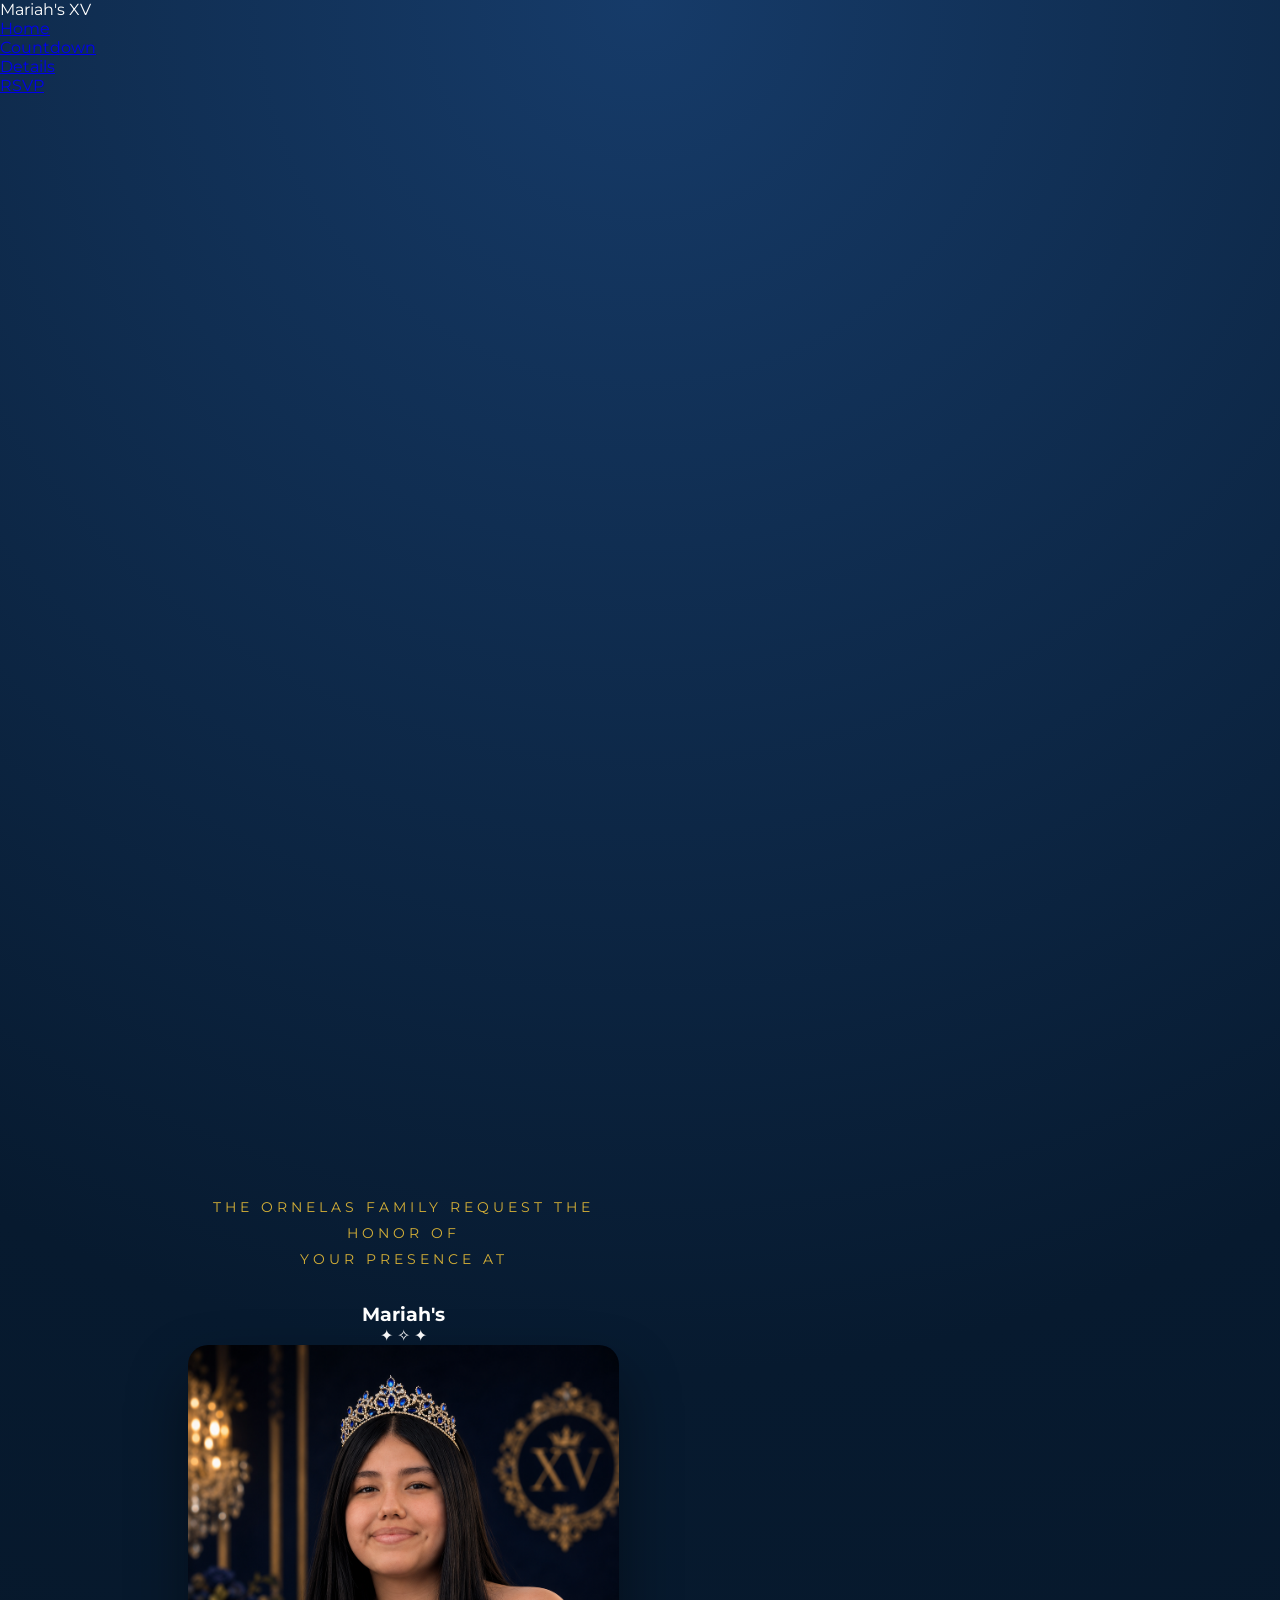
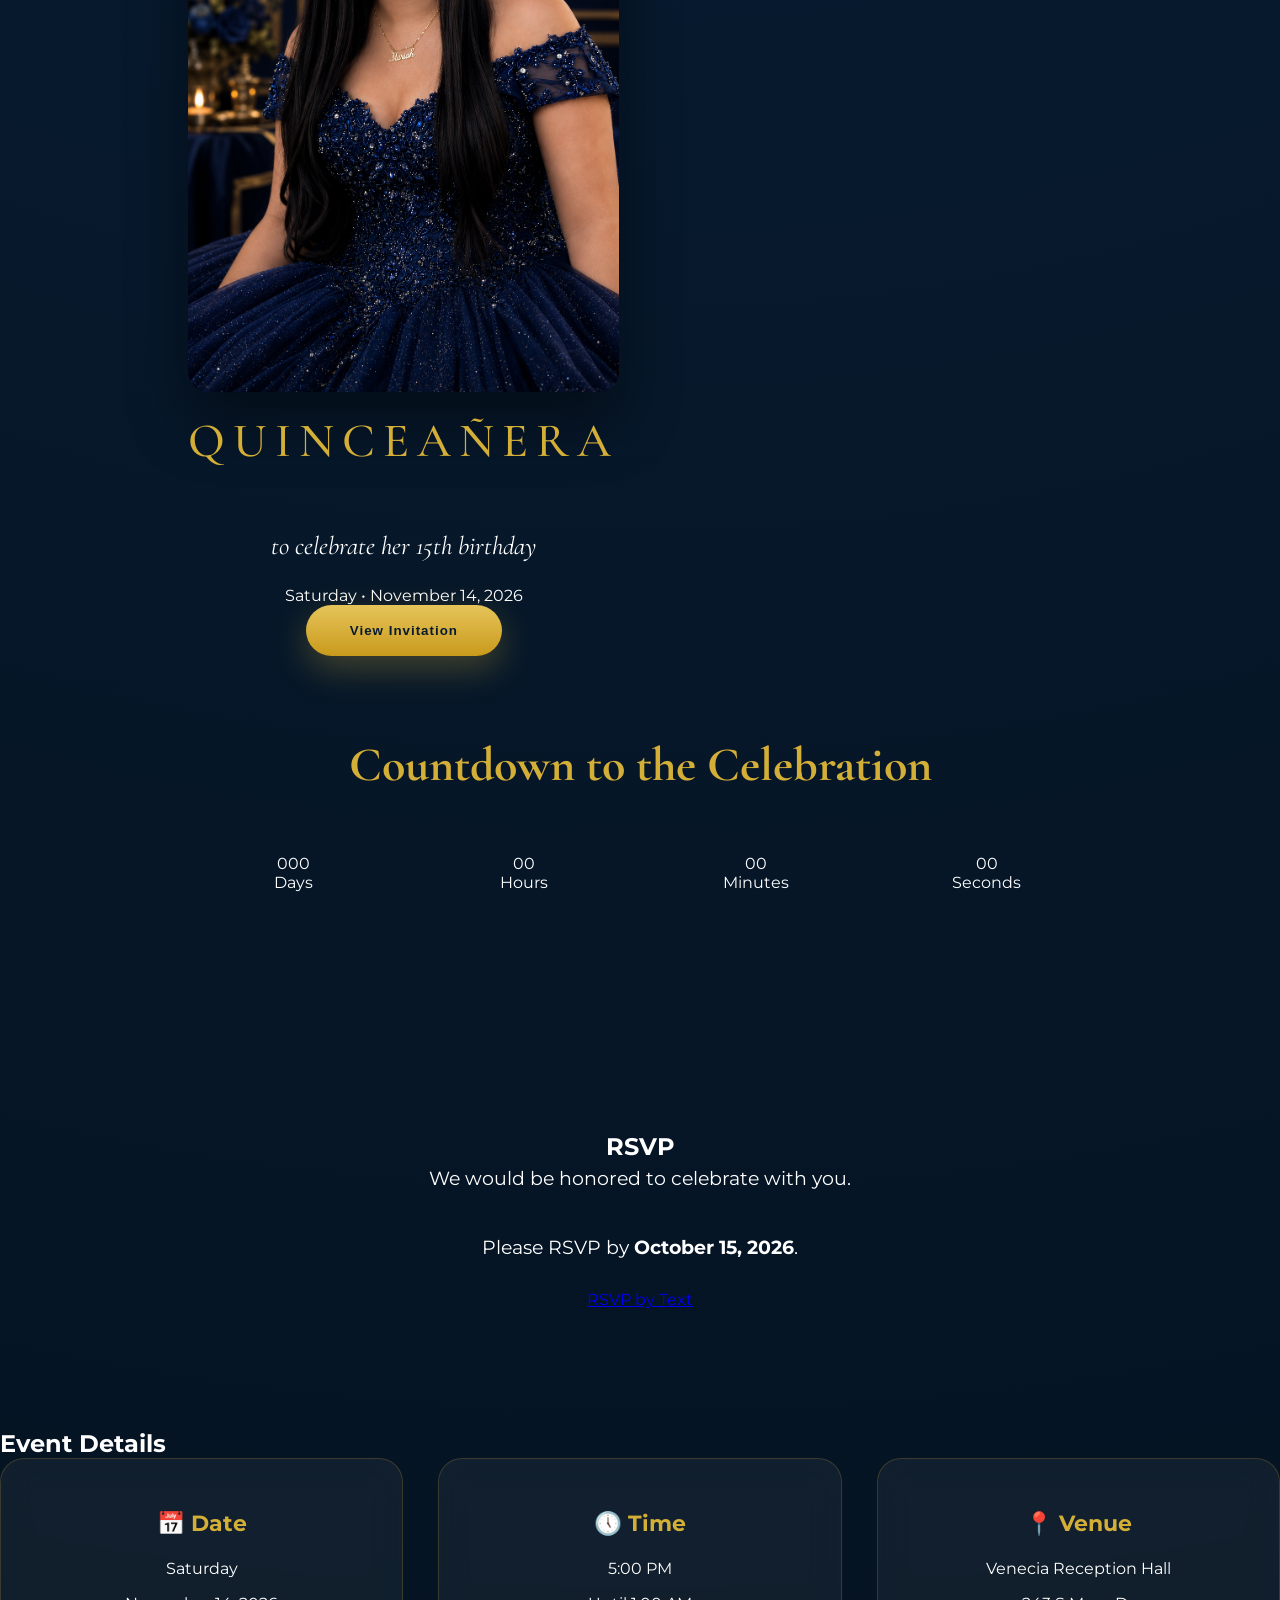
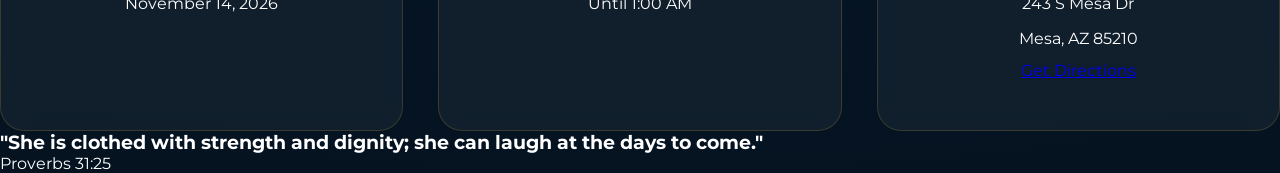
<file: index-backup.html>
<!DOCTYPE html>
<html lang="en">
<head>
<meta charset="UTF-8">
<meta name="viewport" content="width=device-width, initial-scale=1.0">

<title>Mariah's Quinceañera</title>

<link rel="preconnect" href="https://fonts.googleapis.com">
<link rel="preconnect" href="https://fonts.gstatic.com" crossorigin>

<link href="https://fonts.googleapis.com/css2?family=Cormorant+Garamond:wght@400;500;600;700&family=Montserrat:wght@300;400;500;600&display=swap" rel="stylesheet">

<link rel="stylesheet" href="style.css">
</head>

<body>

<nav class="navbar">

    <div class="logo">Mariah's XV</div>

    <ul>
        <li><a href="#home">Home</a></li>
        <li><a href="#countdown">Countdown</a></li>
        <li><a href="#details">Details</a></li>
        <li><a href="#rsvp">RSVP</a></li>
    </ul>

</nav>

<section class="hero" id="home">


</section>
<section class="countdown" id="countdown">

    <section class="hero" id="home">

    <div class="hero-wrapper">

    <div class="hero-content">

        <p class="invite-line">
            THE ORNELAS FAMILY REQUEST THE HONOR OF<br>
            YOUR PRESENCE AT
        </p>

        <h1>Mariah's</h1>

        <div class="divider">
            ✦ ✧ ✦
        </div>
        <div class="hero-image">

    <img src="assets/images/mariah.png" alt="Mariah">

</div>

        <h2>QUINCEAÑERA</h2>

        <p class="subtitle">
            to celebrate her 15th birthday
        </p>

        <p class="date">
            Saturday • November 14, 2026
        </p>

        <button id="openBtn">
            View Invitation
        </button>

    </div>

</section>

    <h2 class="countdown-title">Countdown to the Celebration</h2>

    <div class="countdown-grid">

        <div class="time-card">
            <span id="days">000</span>
            <p>Days</p>
        </div>

        <div class="time-card">
            <span id="hours">00</span>
            <p>Hours</p>
        </div>

        <div class="time-card">
            <span id="minutes">00</span>
            <p>Minutes</p>
        </div>

        <div class="time-card">
            <span id="seconds">00</span>
            <p>Seconds</p>
        </div>

    </div>

</section>
<section class="rsvp" id="rsvp">

    <h2>RSVP</h2>

    <p class="rsvp-text">
        We would be honored to celebrate with you.
        <br><br>
        Please RSVP by <strong>October 15, 2026</strong>.
    </p>

    <a class="rsvp-button"
       href="sms:+14808106035?body=Hello%20Janet!%20I%20would%20like%20to%20RSVP%20for%20Mariah's%20Quinceañera.">

        RSVP by Text

    </a>

</section>
<section class="event-details" id="details">

    <h2>Event Details</h2>

    <div class="details-grid">

        <div class="detail-card">
            <h3>📅 Date</h3>
            <p>Saturday</p>
            <p>November 14, 2026</p>
        </div>

        <div class="detail-card">
            <h3>🕔 Time</h3>
            <p>5:00 PM</p>
            <p>Until 1:00 AM</p>
        </div>

     <div class="detail-card">

    <h3>📍 Venue</h3>

    <p>Venecia Reception Hall</p>

    <p>243 S Mesa Dr</p>

    <p>Mesa, AZ 85210</p>

    <a class="map-button"
       href="https://www.google.com/maps/search/?api=1&query=243+S+Mesa+Dr+Mesa+AZ+85210"
       target="_blank">

       Get Directions

    </a>

</div>

    </div>

</section>
<section class="verse fade-in">

    <div class="container">

        <h3>
            "She is clothed with strength and dignity;
            she can laugh at the days to come."
        </h3>

        <p>Proverbs 31:25</p>

    </div>

</section>

<script src="script.js"></script>

</body>
</html>
</file>
<file: style.css>
/* ===========================
   RESET
=========================== */

:root{

    --navy:#071A2F;
    --navy-light:#163b69;
    --gold:#D4AF37;
    --white:#ffffff;

}

*{
    margin:0;
    padding:0;
    box-sizing:border-box;
}

html{
    scroll-behavior:smooth;

    background:#051321;
}

body{

    font-family:"Montserrat",sans-serif;

    background:
        radial-gradient(circle at top,#163b69 0%,#071A2F 40%,#051321 100%);

    color:white;

    overflow-x:hidden;

}

/* ===========================
   FLOATING GOLD PARTICLES
=========================== */

.sparkles span{

    position:absolute;

    width:4px;
    height:4px;

    background:var(--gold);

    border-radius:50%;

    opacity:.35;

    filter:blur(.5px);

    animation:floatDown linear infinite;

}

/* ===========================
   HERO
=========================== */

.hero{

    min-height:100vh;

    display:grid;

    grid-template-columns:1fr 1fr;

    align-items:center;

    gap:80px;

    padding:80px 8%;

    background:transparent;

}

.hero-content{

    max-width:650px;

}

.hero-logo{

    width:170px;

    margin-bottom:35px;

}

.invite-line{

    color:#D4AF37;

    text-transform:uppercase;

    letter-spacing:4px;

    line-height:1.8;

    margin-bottom:30px;

    font-size:.9rem;

}

.hero-divider{

    display:flex;
    align-items:center;
    gap:18px;

    margin:28px 0;

    color:#D4AF37;

    font-size:1rem;

}

.hero-divider span{

    width:90px;
    height:1px;

    background:#D4AF37;

    opacity:.7;

}

.hero h2{

    color:#D4AF37;

    letter-spacing:8px;

    font-size:2rem;

    font-weight:500;

    margin:20px 0;

}

.subtitle{

    font-family:"Cormorant Garamond",serif;

    font-style:italic;

    font-size:1.6rem;

    margin-bottom:25px;

}

.event-date{

    font-size:1.2rem;

    margin-bottom:40px;

}

button{

    background:linear-gradient(
        180deg,
        #E6C45A,
        #C99A1C
    );

    color:#071A2F;

    border:none;

    border-radius:999px;

    padding:18px 44px;

    font-weight:700;

    letter-spacing:1px;

    cursor:pointer;

    transition:.35s ease;

    box-shadow:0 12px 35px rgba(212,175,55,.30);

}

button:hover{

    transform:translateY(-4px);

    box-shadow:0 15px 40px rgba(212,175,55,.4);

}

.hero-image{

    display:flex;

    justify-content:center;

}

.hero-image img{

    width:100%;

    max-width:600px;

    border-radius:20px;

    box-shadow:0 30px 60px rgba(0,0,0,.45);

}

/* ===========================
   MOBILE
=========================== */

@media(max-width:900px){

.hero{

    grid-template-columns:1fr;

    text-align:center;

}

.hero-content{

    max-width:100%;

}

.hero-logo{

    margin:auto auto 35px;

}

.hero h1{

    font-size:4rem;

}

.hero h2{

    font-size:1.5rem;

    letter-spacing:5px;

}

.hero-image{

    margin-top:40px;

}

}

/* ===========================
   COUNTDOWN
=========================== */

.countdown{

    padding:120px 8%;
    text-align:center;
    background:transparent;

}

.countdown h2{

    font-family:"Cormorant Garamond",serif;
    font-size:3rem;
    color:#D4AF37;
    margin-bottom:60px;

}

.countdown-grid{

    display:grid;
    grid-template-columns:repeat(4,1fr);
    gap:25px;
    max-width:900px;
    margin:auto;

}

.count-card{

    background:rgba(255,255,255,.04);
    border:1px solid rgba(212,175,55,.25);
    border-radius:20px;
    padding:35px;

    backdrop-filter:blur(10px);

}

.count-card span{

    display:block;
    font-size:3rem;
    color:#D4AF37;
    font-weight:bold;

}

.count-card p{

    margin-top:15px;
    letter-spacing:3px;
    text-transform:uppercase;

}

@media(max-width:900px){

.countdown-grid{

grid-template-columns:repeat(2,1fr);

}

}

@media(max-width:600px){

.countdown-grid{

grid-template-columns:1fr;

}

}

/* ==================================
   EVENT DETAILS
================================== */

.details{

    padding:140px 8%;

    background:transparent;

}

.section-title{

    text-align:center;

    margin-bottom:70px;

}

.section-title span{

    color:#D4AF37;

    letter-spacing:5px;

    text-transform:uppercase;

    font-size:.85rem;

}

.section-title h2{

    font-family:"Cormorant Garamond",serif;

    font-size:3.2rem;

    margin-top:12px;

}

.details-grid{

    display:grid;

    grid-template-columns:repeat(3,1fr);

    gap:35px;

}

.detail-card{

    background:rgba(255,255,255,.05);

    border:1px solid rgba(212,175,55,.20);

    border-radius:24px;

    padding:50px 35px;

    text-align:center;

    backdrop-filter:blur(15px);

    transition:.35s ease;

}

.detail-card:hover{

    transform:translateY(-10px);

    border-color:#D4AF37;

    box-shadow:0 20px 50px rgba(0,0,0,.35);

}

.icon{

    font-size:2.4rem;

    color:var(--gold);

    margin-bottom:24px;

    display:flex;

    justify-content:center;

    align-items:center;

    text-shadow:
        0 0 8px rgba(255,220,120,.45),
        0 0 16px rgba(212,175,55,.25);

    transition:.35s ease;

}

.detail-card:hover .icon{

    transform:scale(1.08);

    text-shadow:
        0 0 10px rgba(255,240,180,.9),
        0 0 24px rgba(255,215,0,.55),
        0 0 40px rgba(212,175,55,.35);

}

.detail-card h3{

    color:#D4AF37;

    margin-bottom:18px;

    font-size:1.4rem;

}

.detail-card p{

    margin:8px 0;

    line-height:1.7;

}

.gold-button{

    display:inline-block;

    margin-top:28px;

    padding:15px 34px;

    border-radius:50px;

    background:#D4AF37;

    color:#071A2F;

    text-decoration:none;

    font-weight:600;

    transition:.3s;

}

.gold-button:hover{

    transform:translateY(-3px);

    box-shadow:0 15px 35px rgba(212,175,55,.35);

}

@media(max-width:900px){

.details-grid{

grid-template-columns:1fr;

}

}

/* ==========================================
   TIMELINE
========================================== */

.timeline{

    padding:140px 8%;

}

.timeline-container{

    position:relative;

    max-width:650px;

    margin:70px auto 0;

    overflow:hidden;

}

.timeline-container::before{

    content:"";

    position:absolute;

    left:50%;

    top:0;

    bottom:0;

    width:2px;

    background:linear-gradient(
        to bottom,
        transparent,
        var(--gold),
        transparent
    );

    transform:translateX(-50%);

}

.timeline-container::after{

    content:"";

    position:absolute;

    left:50%;

    transform:translateX(-50%);

    width:18px;

    height:140px;

    background:linear-gradient(
        to bottom,
        rgba(255,255,255,0),
        rgba(255,235,140,.95),
        rgba(255,255,255,0)
    );

    filter:blur(10px);

    z-index:1;

    animation:timelineShimmer 3.5s linear infinite;

    pointer-events:none;

}

.timeline-item{

    position:relative;

    display:flex;

    justify-content:center;

    margin-bottom:60px;

}

.timeline-dot{

    position:absolute;

    top:-35px;

    left:50%;

    width:18px;
    height:18px;

    transform:translateX(-50%);

    border-radius:50%;

    background:var(--gold);

    z-index:2;

    box-shadow:
        0 0 8px rgba(255,220,120,.8),
        0 0 18px rgba(255,215,0,.55),
        0 0 35px rgba(212,175,55,.4);

    animation:timelineDotGlow 2.5s ease-in-out infinite;

}

.timeline-card{

    width:320px;

    background:rgba(255,255,255,.05);

    border:1px solid rgba(212,175,55,.20);

    border-radius:20px;

    padding:25px;

    text-align:center;

    backdrop-filter:blur(15px);

    transition:.35s;

}

.timeline-card:hover{

    transform:translateY(-6px);

    border-color:var(--gold);

    box-shadow:0 20px 45px rgba(0,0,0,.35);

}

.timeline-card h3{

    color:var(--gold);

    font-family:"Cormorant Garamond",serif;

    font-size:1.8rem;

    margin-bottom:10px;

}

.timeline-card p{

    margin:0;

}

@media (max-width:768px){

    .timeline{

        padding:80px 20px;

    }

    .timeline-container{

        max-width:100%;
        margin:0 auto;

    }

    .timeline-container::before{

        left:50%;
        transform:translateX(-50%);

    }

    .timeline-container::after{

        left:50%;
        transform:translateX(-50%);

    }

    .timeline-item{

        display:flex;
        justify-content:center;
        padding:0;
        margin-bottom:60px;

    }

    .timeline-dot{

        left:50%;
        transform:translateX(-50%);

    }

    .timeline-card{

        width:100%;
        max-width:320px;
        margin:0 auto;

    }

}

/* ==========================================
   LAYERING
========================================== */

.hero,
.countdown,
.details,
.timeline{

    position:relative;
    z-index:2;

}

/* ===========================
   RSVP
=========================== */

.rsvp{

    padding:120px 8%;
    text-align:center;

}

.rsvp-card{

    max-width:700px;
    margin:0 auto;

    padding:60px 40px;

    background:rgba(255,255,255,.05);

    border:1px solid rgba(212,175,55,.25);

    border-radius:24px;

    backdrop-filter:blur(15px);

}

.rsvp-text{

    font-size:1.2rem;
    line-height:1.8;
    margin-bottom:25px;

}

.rsvp-date{

    color:var(--gold);
    margin-bottom:35px;
    font-size:1.1rem;

}

@media(max-width:768px){

    .rsvp{

        padding:80px 24px;

    }

    .rsvp-card{

        padding:40px 25px;

    }

}

/* ===========================
   LUXURY GOLD DUST
=========================== */

.sparkles{

    position:fixed;

    inset:0;

    overflow:hidden;

    pointer-events:none;

    z-index:9998;

}
.sparkle{

    position:absolute;

    top:-120px;

    border-radius:50%;

    background:radial-gradient(circle,
        rgba(255,245,180,.95),
        rgba(212,175,55,.8) 55%,
        transparent 75%);

    filter:blur(.3px);

    animation:sparkleFall linear infinite;

}

@keyframes sparkleFall{

    0%{

        transform:
            translate3d(0,-120px,0)
            rotate(0deg);

        opacity:0;

    }

    10%{

        opacity:.9;

    }

    100%{

    transform:
        translate3d(70px,140vh,0)
        rotate(360deg);

}

}

@keyframes timelineShimmer{

    0%{

        top:-160px;
        opacity:0;

    }

    8%{

        opacity:1;

    }

    92%{

        opacity:1;

    }

    100%{

        top:calc(100% + 160px);
        opacity:0;

    }

}

@media (max-width:768px){

    .hero{

        grid-template-columns:1fr;
        justify-items:center;
        align-items:center;
        text-align:center;

        gap:45px;

        padding:70px 24px;

    }

    .hero-content{

        width:100%;
        max-width:500px;

        display:flex;
        flex-direction:column;
        align-items:center;
        justify-content:center;

        margin:0 auto;

    }

   .hero-content h1{

    font-family:"Cormorant Garamond", serif;
    font-style:italic;
    font-weight:700;

    font-size:clamp(5.5rem,9vw,7rem);

    line-height:.95;

    letter-spacing:-2px;

    margin:20px 0 30px;

    color:#D4AF37;

    text-shadow:
        0 1px 0 #fff6cf,
        0 2px 4px rgba(0,0,0,.35),
        0 0 12px rgba(212,175,55,.25);

}

    .hero-logo{

        margin:0 auto 30px;

    }

    .hero-divider{

        justify-content:center;

    }

    .hero-image{

        width:100%;
        display:flex;
        justify-content:center;

    }

    .hero-image img{

        width:100%;
        max-width:340px;
        margin:0 auto;

    }

}

    /* TIMELINE */

    .timeline{

        padding:80px 25px;

    }

    .timeline-line{

        left:50%;
        transform:translateX(-50%);

    }

    .timeline-item{

        width:100%;
        justify-content:center;

    }

    .timeline-card{

        width:90%;
        max-width:340px;
        margin:0 auto;

    }

    .timeline-dot{

        left:50%;
        transform:translateX(-50%);

    }

}

@keyframes goldShine{

    0%{

        background-position:-300px;

    }

    100%{

        background-position:300px;

    }

}

.mariah-logo{

    width:100%;
    max-width:420px;

    display:block;

    margin:-5px auto 20px;

    transform:translateX(10px);

    filter:drop-shadow(0 8px 20px rgba(212,175,55,.25));

}

/* =========================
   WELCOME SCREEN
========================= */

#welcomeScreen{
    position:fixed;
    inset:0;
    background:transparent;
    display:flex;
    justify-content:center;
    align-items:center;
    z-index:9999;
    transition:opacity .8s ease, visibility .8s ease;
}

.welcome-content{

    position:relative;

    z-index:10000;

}

#welcomeScreen.hide{

    opacity:0;
    visibility:hidden;
    pointer-events:none;

}

#mainContent{

    opacity:0;
    transform:scale(.985);

    transition:
        opacity 1.2s ease,
        transform 1.2s ease;

}

#mainContent.show{

    opacity:1;
    transform:scale(1);

}

.welcome-content{
    width:min(90%,500px);
    text-align:center;
}

.welcome-monogram{
    width:clamp(300px, 18vw, 180px);
    margin-bottom:20px;
}

.welcome-small{
    color:#D4AF37;
    font-size:.85rem;
    letter-spacing:5px;
    line-height:1.8;
    margin-bottom:25px;
}

.welcome-logo{

    width:100%;
    max-width:420px;

    display:block;

    margin:0 auto 20px;

    animation:logoGlow 3.5s ease-in-out infinite;

}

.welcome-date{
    color:#fff;
    font-size:1.15rem;
    margin-bottom:35px;
}

#enterButton{

    position:relative;

    overflow:hidden;

    background:linear-gradient(
        180deg,
        #E8C85A 0%,
        #D4AF37 55%,
        #C99A1C 100%
    );

    color:#081d3d;

    border:none;

    border-radius:60px;

    padding:18px 60px;

    cursor:pointer;

    font-family:"Luxurious Script", cursive;

    font-size:2.2rem;

    font-weight:400;

    letter-spacing:0;

    text-transform:none;

    transition:all .35s ease;

    box-shadow:
        0 12px 30px rgba(212,175,55,.35);

    animation:textGlow 3s ease-in-out infinite;

}

#enterButton:hover{

    transform:translateY(-4px) scale(1.03);

    background:linear-gradient(
        180deg,
        #F8DD7A,
        #E1BE4B,
        #D4AF37
    );

    box-shadow:
        0 0 18px rgba(255,220,120,.45),
        0 15px 40px rgba(0,0,0,.30);

    color:#04172D;

}

#enterButton:active{

    transform:scale(.97);

}

.welcome-title{

    color:#D4AF37;

    font-family:"Cinzel", serif;

    font-size:2rem;

    font-weight:600;

    letter-spacing:8px;

    margin:-10px 0 25px;

    animation:goldGlow 3.5s ease-in-out infinite;

}

/* ===========================
   LUXURY GOLD GLOW
=========================== */

@keyframes timelineDotGlow{

    0%,100%{

        transform:translateX(-50%) scale(1);

        box-shadow:
            0 0 8px rgba(255,220,120,.7),
            0 0 18px rgba(255,215,0,.45),
            0 0 35px rgba(212,175,55,.30);

    }

    50%{

        transform:translateX(-50%) scale(1.18);

        box-shadow:
            0 0 14px rgba(255,245,180,1),
            0 0 28px rgba(255,220,120,.9),
            0 0 55px rgba(212,175,55,.65);

    }

}

@keyframes logoGlow{

    0%,100%{

        filter:
            drop-shadow(0 0 8px rgba(212,175,55,.20));

    }

    50%{

        filter:
            drop-shadow(0 0 12px rgba(255,240,180,.35))
            drop-shadow(0 0 24px rgba(212,175,55,.30))
            drop-shadow(0 0 40px rgba(212,175,55,.18));

    }

}

@keyframes logoBurst{

    0%{

        transform:scale(1);

        filter:
            drop-shadow(0 0 8px rgba(212,175,55,.25));

    }

    50%{

        transform:scale(1.05);

        filter:
            drop-shadow(0 0 15px rgba(255,240,180,.8))
            drop-shadow(0 0 35px rgba(212,175,55,.6))
            drop-shadow(0 0 60px rgba(212,175,55,.35));

    }

    100%{

        transform:scale(1);

    }

}

.welcome-content{

    position:relative;

    z-index:2;

  }



.sparkle-star{

    width:4px !important;
    height:4px !important;

    background:#FFF8D0;

    border-radius:50%;

    box-shadow:
        0 0 6px #FFF4B5,
        0 0 14px #FFE37A,
        0 0 28px rgba(255,215,0,.75);

    animation:
        sparkleFall linear infinite,
        twinkleStar 2.5s ease-in-out infinite;

}        

@keyframes twinkleStar{

    0%,100%{

        opacity:.35;
        transform:scale(.8);

    }

    50%{

        opacity:1;
        transform:scale(1.8);

    }

}   

#enterButton::before{

    content:"";

    position:absolute;

    top:0;

    left:-150%;

    width:60%;

    height:100%;

    background:linear-gradient(
        90deg,
        transparent,
        rgba(255,255,255,.45),
        transparent
    );

    transform:skewX(-25deg);

    animation:buttonShine 5s infinite;

}

@keyframes buttonShine{

    0%{

        left:-150%;

    }

    30%{

        left:160%;

    }

    100%{

        left:160%;

    }

}

#enterButton::after{

    content:"";

    position:absolute;

    top:0;
    left:-150%;

    width:40%;
    height:100%;

    background:linear-gradient(
        90deg,
        transparent,
        rgba(255,255,255,.6),
        transparent
    );

    transform:skewX(-25deg);

    animation:luxuryShine 6s infinite;

}

@keyframes luxuryShine{

    0%{
        left:-150%;
    }

    15%{
        left:160%;
    }

    100%{
        left:160%;
    }

}

@keyframes buttonGlow{

    0%,100%{

        box-shadow:
            0 0 10px rgba(212,175,55,.20),
            0 0 25px rgba(212,175,55,.12);

        border-color:#D4AF37;

        text-shadow:
            0 0 4px rgba(255,220,120,.15);

    }

    50%{

        box-shadow:
            0 0 18px rgba(255,220,120,.55),
            0 0 35px rgba(255,215,0,.35),
            0 0 60px rgba(212,175,55,.18);

        border-color:#FFE89A;

        text-shadow:
            0 0 8px rgba(255,245,180,.6),
            0 0 18px rgba(255,220,120,.35);

    }

}

@keyframes textGlow{

    0%,100%{

        text-shadow:
            0 0 3px rgba(255,220,120,.25),
            0 0 8px rgba(212,175,55,.15);

    }

    50%{

        text-shadow:
            0 0 8px rgba(255,245,180,.9),
            0 0 18px rgba(255,220,120,.6),
            0 0 30px rgba(212,175,55,.4);

    }

}

#enterButton span{

    animation:textGlow 2.8s ease-in-out infinite;

}

.sparkle-glow{

    background:#FFD766;

    box-shadow:
        0 0 8px rgba(255,220,120,.8),
        0 0 20px rgba(255,215,0,.5);

}

/* ===========================
   CLOSING BIBLE VERSE
=========================== */

.closing-verse{

    padding:120px 30px 140px;

    text-align:center;

}

.verse-divider{

    color:var(--gold);

    font-size:1.8rem;

    margin-bottom:35px;

    text-shadow:
        0 0 10px rgba(212,175,55,.45);

}

.verse-text{

    max-width:720px;

    margin:0 auto;

    font-family:"Cormorant Garamond", serif;

    font-size:2rem;

    font-style:italic;

    line-height:1.8;

    color:rgba(255, 215, 107, 0.92);

}

.verse-reference{

    margin-top:28px;

    color:var(--gold);

    letter-spacing:8px;

    text-transform:uppercase;

    font-size:.95rem;

}

@media(max-width:768px){

    .closing-verse{

        padding:90px 24px 110px;

    }

    .verse-text{

        font-size:1.5rem;

    }

}

/* ===========================
   SCROLL ANIMATIONS
=========================== */

.fade-section{

    opacity:0;

    transform:translateY(50px);

    transition:
        opacity .9s ease,
        transform .9s ease;

}

.fade-section.show{

    opacity:1;

    transform:translateY(0);

}
</file>
